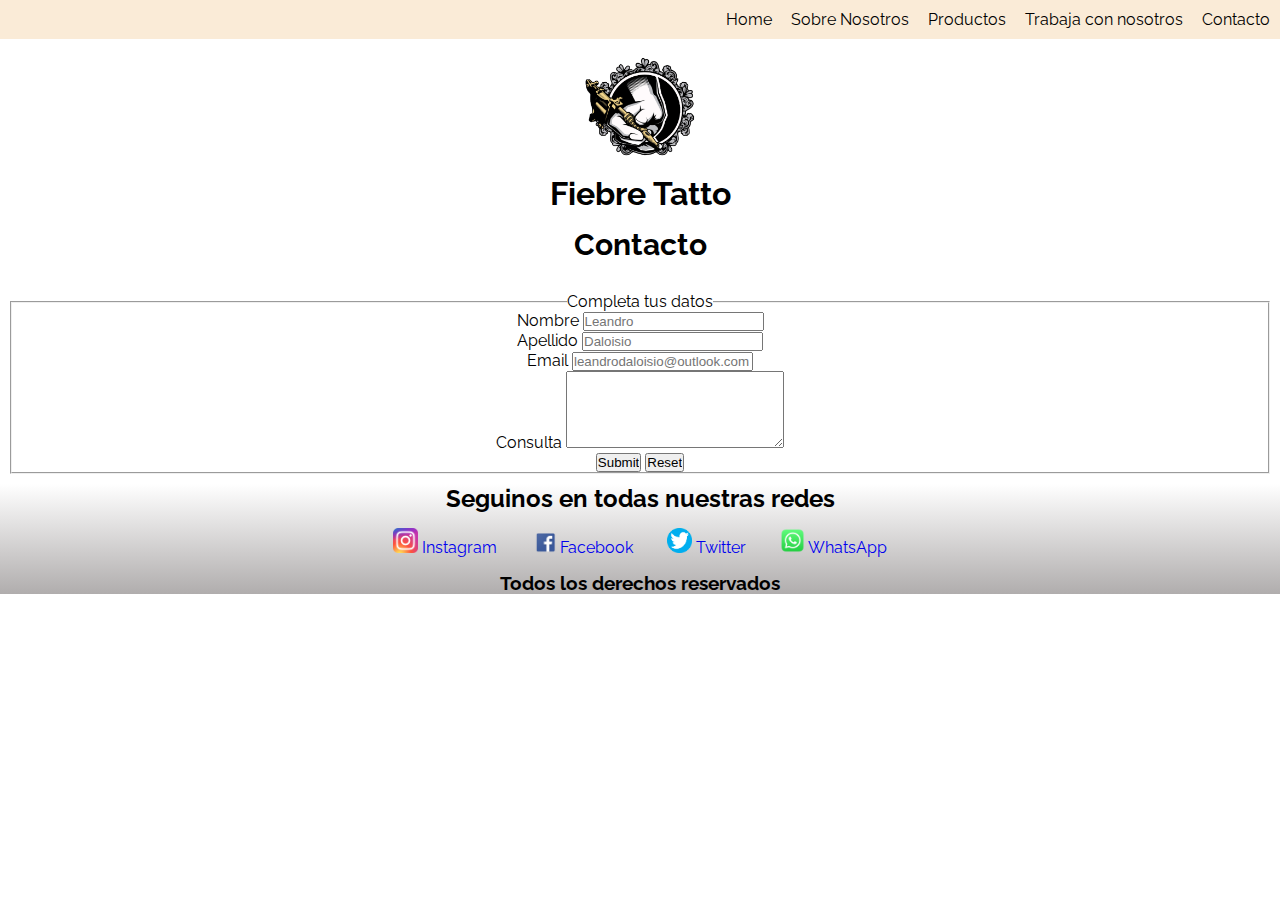
<file: pages/contacto.html>
<!DOCTYPE html>
<html lang="en">
<head>
    <meta charset="UTF-8">
    <meta http-equiv="X-UA-Compatible" content="IE=edge">
    <meta name="viewport" content="width=device-width, initial-scale=1.0">
    <link href="https://fonts.googleapis.com/css2?family=Raleway:wght@200&display=swap" rel="stylesheet">
    <!--link de mi css-->
    <link rel="stylesheet" href="../css/main.css">
    <title> Contacto- TiendaOnline</title>
</head>
<body>
</head>
<body>
    <!--banner principal-->
    <header>
<nav class="nav-contacto">
    <ul class="ul-contacto">
        <li>
            <a href="../index.html">Home</a>
        </li>
        <li>
            <a href="sobre-nosotros.html">Sobre Nosotros</a>
        </li>
        <li>
            <a href="productos.html">Productos</a>
        </li>
        <li>
            <a href="unete.html">Trabaja con nosotros</a>
        </li>
        <li>
            <a href="contacto.html">Contacto</a>
        </li>
    </ul>
</nav>
    </header>
    
    <!--contenido principal-->
    <main>
         <center>
            <img class="img-productos" src="../img/Mi proyecto.png"  alt="">
        </center>
<h1>Fiebre Tatto</h1>
<h2 class="contacto-h2">Contacto</h2>
    <form>
        <fieldset>
            <legend>Completa tus datos</legend>
            <div>
                <label for="nombre-usuario">Nombre</label>
                <input type="text" placeholder="Leandro" >
            </div>
            <div>
                <label for="apellido-usuario">Apellido</label>
                <input type="text" placeholder="Daloisio" > 
            </div>
             <div>
                <label for="email-usuario">Email</label>
                <input type="email" placeholder="leandrodaloisio@outlook.com" > 
             </div>
             <div>
                <label for="consulta">Consulta</label>
                <textarea name="mensaje-usuario"cols="25" rows="5"></textarea>
             </div>
             <div>
                <input type="submit">
                <input type="reset">
             </div>
        </fieldset>
    </form>
    
    
    </main>

    <!--pie de pagina-->
    <footer>  
        <h2>Seguinos en todas nuestras redes</h2>
                

       
<nav>
    <ul>
        <li>
            <img src="../img/instagram-logo.png" width="25px" alt="">
            <a href="https://www.instagram.com/leantgod/" target="_blank">Instagram</a>
        </li>
        <li>
            <img src="../img/logo-facebook.png" width="25px" alt="">
            <a href="https://www.facebook.com/leandro.tgod.9" target="_blank">Facebook</a>
     
        </li>
        <li>
            <img src= "../img/logo-twitter.png" width="25px" alt="">
            <a href="https://twitter.com/DaloisioLeandro" target="_blank">Twitter</a>
        </li>
        <li>
            <img src="../img/logo-whatsapp.png" width="25px" alt="">
            <a href="https://web.whatsapp.com/" target="_blank">WhatsApp</a>
            
        </li>
    </ul>
</nav>
                <h3>Todos los derechos reservados</h3>
    </footer>
    
</body>
</html>
</file>
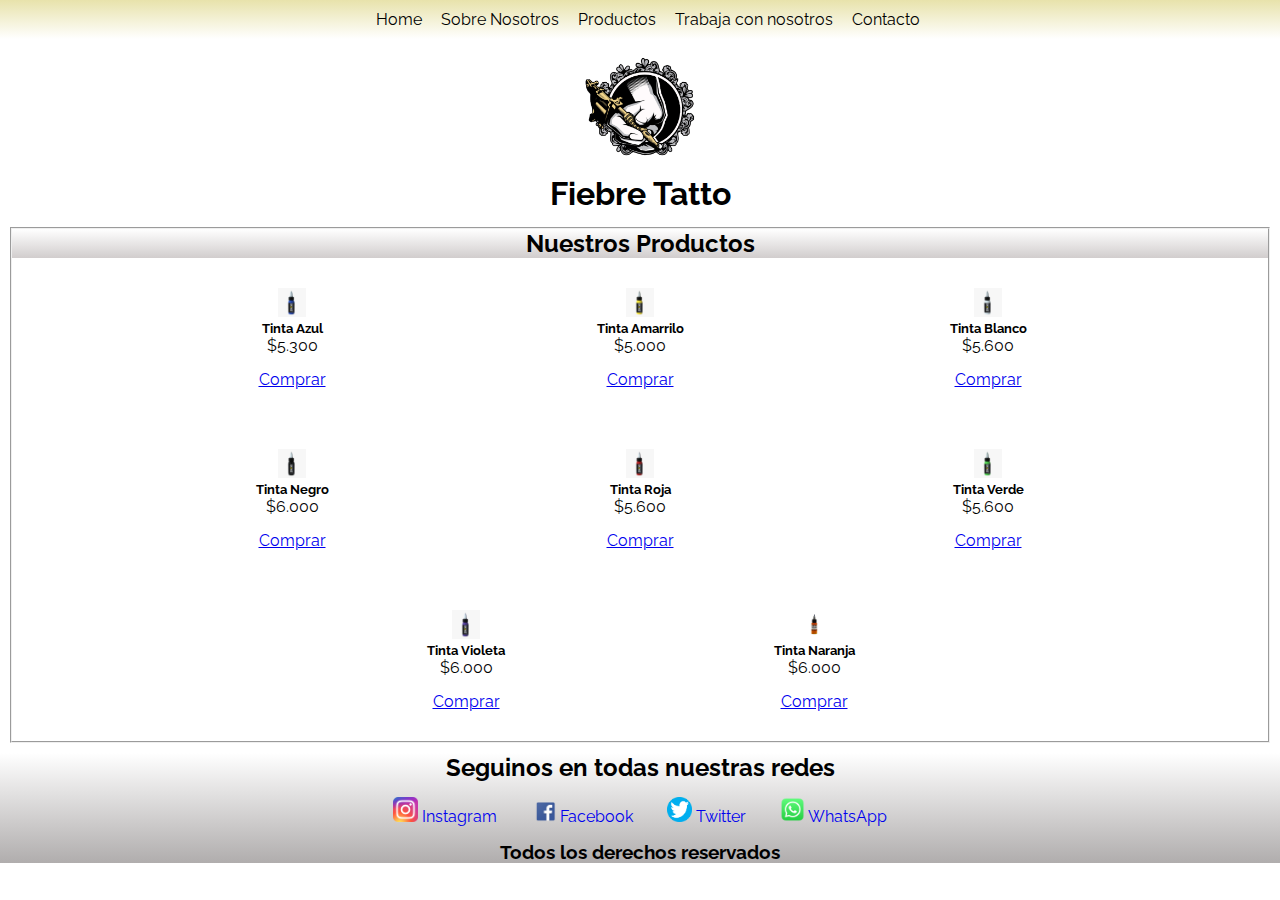
<file: pages/productos.html>
<!DOCTYPE html>
<html lang="en">
<head>
    <meta charset="UTF-8">
    <meta http-equiv="X-UA-Compatible" content="IE=edge">
    <meta name="viewport" content="width=device-width, initial-scale=1.0">
    <link href="https://fonts.googleapis.com/css2?family=Raleway:wght@200&display=swap" rel="stylesheet">
    <!--Link de boostrap-->
    <link href="https://cdn.jsdelivr.net/npm/bootstrap@5.3.0-alpha1/dist/css/bootstrap.min.css" rel="stylesheet" integrity="sha384-GLhlTQ8iRABdZLl6O3oVMWSktQOp6b7In1Zl3/Jr59b6EGGoI1aFkw7cmDA6j6gD" crossorigin="anonymous">
    <!--link de mi css-->
    <link rel="stylesheet" href="../css/main.css">
    <title>Productos - </title>
</head>
<body>
     <!--banner principal-->
     <header>
        <nav>
          <div class="nav-index">
            <ul class="ul-index">
                <li>
                    <a href="../index.html">Home</a>
                </li>
                <li>
                    <a href="sobre-nosotros.html">Sobre Nosotros</a>
                </li>
                <li>
                    <a href="productos.html">Productos</a>
                </li>
                <li>
                    <a href="unete.html">Trabaja con nosotros</a>
                </li>
                <li>
                    <a href="contacto.html">Contacto</a>
                </li>
            </ul>
          </div>
           
        </nav>
            </header>
            
            <!--contenido principal-->
            <main>
                
        
            <img class="img-productos" src="../img/Mi proyecto.png"  alt="">
        
            <h1>Fiebre Tatto</h1>
            <div class="h3-productos">
                <fieldset>
                    <form>
                        <legend>
                          <div class="nuestro-productos">
                            <h2>Nuestros Productos</h2>
                          </div>
                            <div class="contenedor-padre">
                            <div class="contenedor-hijo">
                            <div class="card" style="width: 18rem;">
                                <img src="../img/tinta-azul.jpg" class="card-img-top" alt="...">
                                <div class="card-body">
                                  <h5 class="card-title">Tinta Azul</h5>
                                  <p class="card-text">$5.300</p>
                                  <a href="#" class="btn btn-primary">Comprar</a>
                                </div>
                                </div>
                            </div>
                                <div class="contenedor-hijo">
                                <div class="card" style="width: 18rem;">
                                    <img src="../img/tinta-amarillo.jpg" class="card-img-top" alt="...">
                                    <div class="card-body">
                                      <h5 class="card-title">Tinta Amarrilo</h5>
                                      <p class="card-text">$5.000</p>
                                      <a href="#" class="btn btn-primary">Comprar</a>
                                    </div>
                                </div>
                            </div>
                            <div class="contenedor-hijo">
                                <div class="card" style="width: 18rem;">
                                    <img src="../img/tinta-blanco.jpg" class="card-img-top" alt="...">
                                    <div class="card-body">
                                      <h5 class="card-title">Tinta Blanco</h5>
                                      <p class="card-text">$5.600</p>
                                      <a href="#" class="btn btn-primary">Comprar</a>
                                    </div>
                                  </div>
                                </div>
                                <div class="contenedor-hijo">
                                  <div class="card" style="width: 18rem;">
                                    <img src="../img/tinta-negro.jpg" class="card-img-top" alt="...">
                                    <div class="card-body">
                                      <h5 class="card-title">Tinta Negro</h5>
                                      <p class="card-text">$6.000</p>
                                      <a href="#" class="btn btn-primary">Comprar</a>
                                    </div>
                                  </div>
                                </div>
                            <div class="contenedor-hijo">
                            <div class="card" style="width: 18rem;">
                                <img src="../img/tinta-rojo.jpg" class="card-img-top" alt="...">
                                <div class="card-body">
                                  <h5 class="card-title">Tinta Roja</h5>
                                  <p class="card-text">$5.600</p>
                                  <a href="#" class="btn btn-primary">Comprar</a>
                                </div>
                              </div>
                            </div>
                              <div class="contenedor-hijo">
                              <div class="card" style="width: 18rem;">
                                <img src="../img/tinta-verde.jpg" class="card-img-top" alt="...">
                                <div class="card-body">
                                  <h5 class="card-title">Tinta Verde</h5>
                                  <p class="card-text">$5.600</p>
                                  <a href="#" class="btn btn-primary">Comprar</a>
                                </div>
                              </div>
                            </div>
                            <div class="contenedor-hijo">
                              <div class="card" style="width: 18rem;">
                                <img src="../img/tinta-violeta.jpg" class="card-img-top" alt="...">
                                <div class="card-body">
                                  <h5 class="card-title">Tinta Violeta</h5>
                                  <p class="card-text">$6.000</p>
                                  <a href="#" class="btn btn-primary">Comprar</a>
                                </div>
                              </div>
                            </div>
                            <div class="contenedor-hijo">
                              <div class="card" style="width: 18rem;">
                                <img src="../img/tinta-naranja.jpg" class="card-img-top" alt="...">
                                <div class="card-body">
                                  <h5 class="card-title">Tinta Naranja</h5>
                                  <p class="card-text">$6.000</p>
                                  <a href="#" class="btn btn-primary">Comprar</a>
                                </div>
                              </div>
                            </div>
                            </div>
                        </legend>
                    </form>
                </fieldset>

                
            </main>
        
            <!--pie de pagina-->
            <footer>  
                <h2>Seguinos en todas nuestras redes</h2>
                <nav>
                    <ul>
                        <div class="lista-productos" >
                        <li>
                            <img src="../img/instagram-logo.png" width="25px" alt="">
                            <a href="https://www.instagram.com/leantgod/" target="_blank">Instagram</a>
                        </li>
                        <li>
                            <img src="../img/logo-facebook.png" width="25px" alt="">
                            <a href="https://www.facebook.com/leandro.tgod.9" target="_blank">Facebook</a>
                     
                        </li>
                        <li>
                            <img src= "../img/logo-twitter.png" width="25px" alt="">
                            <a href="https://twitter.com/DaloisioLeandro" target="_blank">Twitter</a>
                        </li>
                        <li>
                            <img src="../img/logo-whatsapp.png" width="25px" alt="">
                            <a href="https://web.whatsapp.com/" target="_blank">WhatsApp</a>
                            
                        </li>
                        </div>
                    </ul>
                </nav>
                                <h3>Todos los derechos reservados</h3>
            </footer>
             <!-- Link js  -->
   <script src="https://cdn.jsdelivr.net/npm/bootstrap@5.3.0-alpha1/dist/js/bootstrap.bundle.min.js" integrity="sha384-w76AqPfDkMBDXo30jS1Sgez6pr3x5MlQ1ZAGC+nuZB+EYdgRZgiwxhTBTkF7CXvN" crossorigin="anonymous"></script>
</body>
</html>
</file>
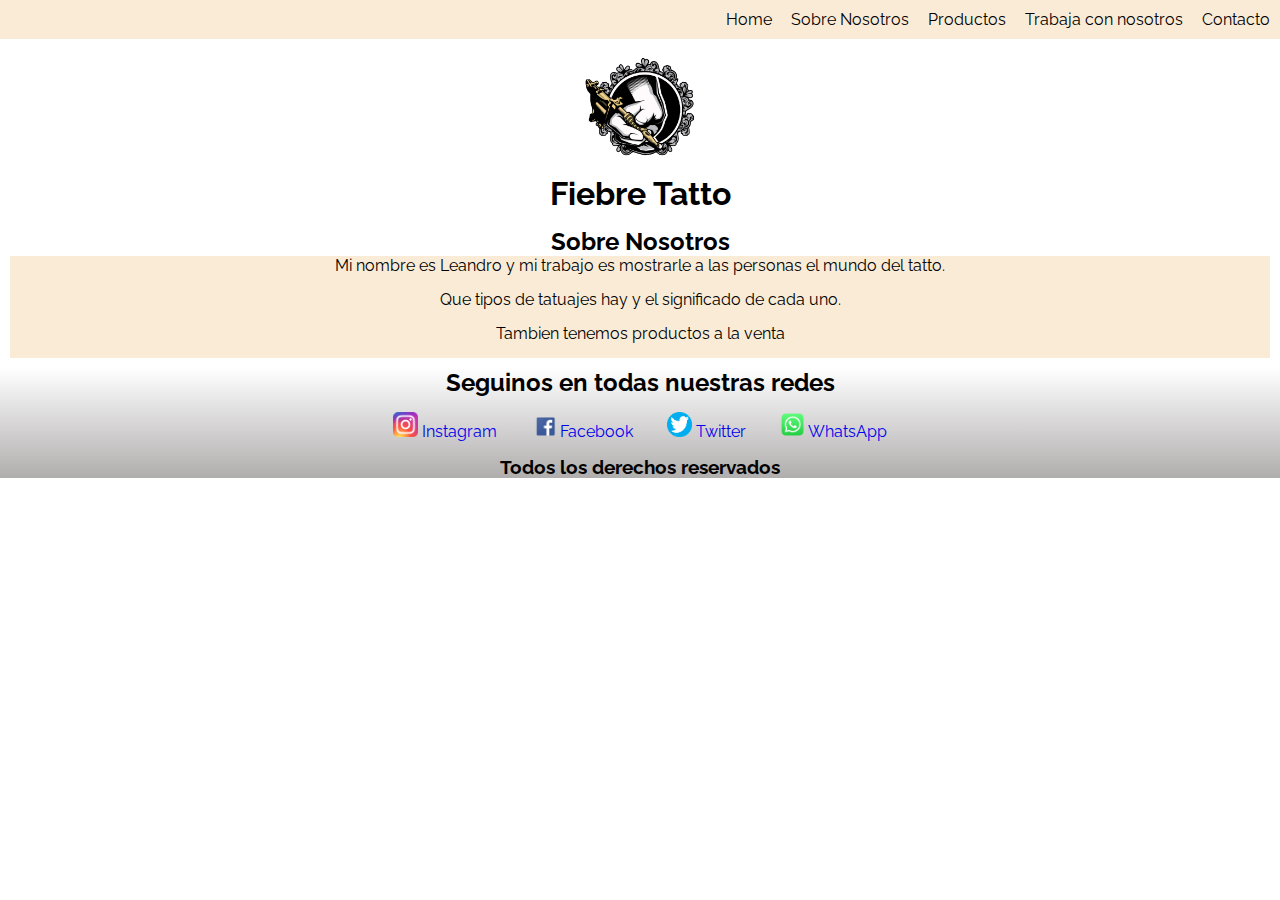
<file: pages/sobre-nosotros.html>
<!DOCTYPE html>
<html lang="en">
<head>
    <meta charset="UTF-8">
    <meta http-equiv="X-UA-Compatible" content="IE=edge">
    <meta name="viewport" content="width=device-width, initial-scale=1.0">
    <link href="https://fonts.googleapis.com/css2?family=Raleway:wght@200&display=swap" rel="stylesheet">
    <!--link de mi css-->
    <link rel="stylesheet" href="../css/main.css">
    <title>Sobre Nosotros - TiendaOnline</title>
</head>
<body>
     <!--banner principal-->
     <header>
       
        <nav class="nav-nosotros">
            <ul class="ul-nosotros">
                <li>
                    <a href="../index.html">Home</a>
                </li>
                <li>
                    <a href="sobre-nosotros.html">Sobre Nosotros</a>
                </li>
                <li>
                    <a href="productos.html">Productos</a>
                </li>
                <li>
                    <a href="unete.html">Trabaja con nosotros</a>
                </li>
                <li>
                    <a href="contacto.html">Contacto</a>
                </li>
            </ul>
        </nav>
            </header>
            
            <!--contenido principal-->
            <main>
                <center>
                    <img class="img-productos" src="../img/Mi proyecto.png"  alt="">
                </center>
                <h1>Fiebre Tatto</h1>
                <h2>Sobre Nosotros</h2>
                <div class="p-nosotros">
                <p>
                Mi nombre es Leandro y mi trabajo es mostrarle a las personas el mundo del tatto.
                </p>
                <p>
                    Que tipos de tatuajes hay y el significado de cada uno.
                </p>
                <p>
                    Tambien tenemos productos a la venta 
                </p>
            </div>
        
            </main>
        
            <!--pie de pagina-->
            <footer>  
                
                    <h2>Seguinos en todas nuestras redes</h2>
                            
            
                   
            <nav>
                <ul>
                    <li>
                        <img src="../img/instagram-logo.png" width="25px" alt="">
                        <a href="https://www.instagram.com/leantgod/" target="_blank">Instagram</a>
                    </li>
                    <li>
                        <img src="../img/logo-facebook.png" width="25px" alt="">
                        <a href="https://www.facebook.com/leandro.tgod.9" target="_blank">Facebook</a>
                 
                    </li>
                    <li>
                        <img src= "../img/logo-twitter.png" width="25px" alt="">
                        <a href="https://twitter.com/DaloisioLeandro" target="_blank">Twitter</a>
                    </li>
                    <li>
                        <img src="../img/logo-whatsapp.png" width="25px" alt="">
                        <a href="https://web.whatsapp.com/" target="_blank">WhatsApp</a>
                        
                    </li>
                </ul>
            </nav>
                            <h3>Todos los derechos reservados</h3>
                
            </footer>
</body>
</html>
</file>
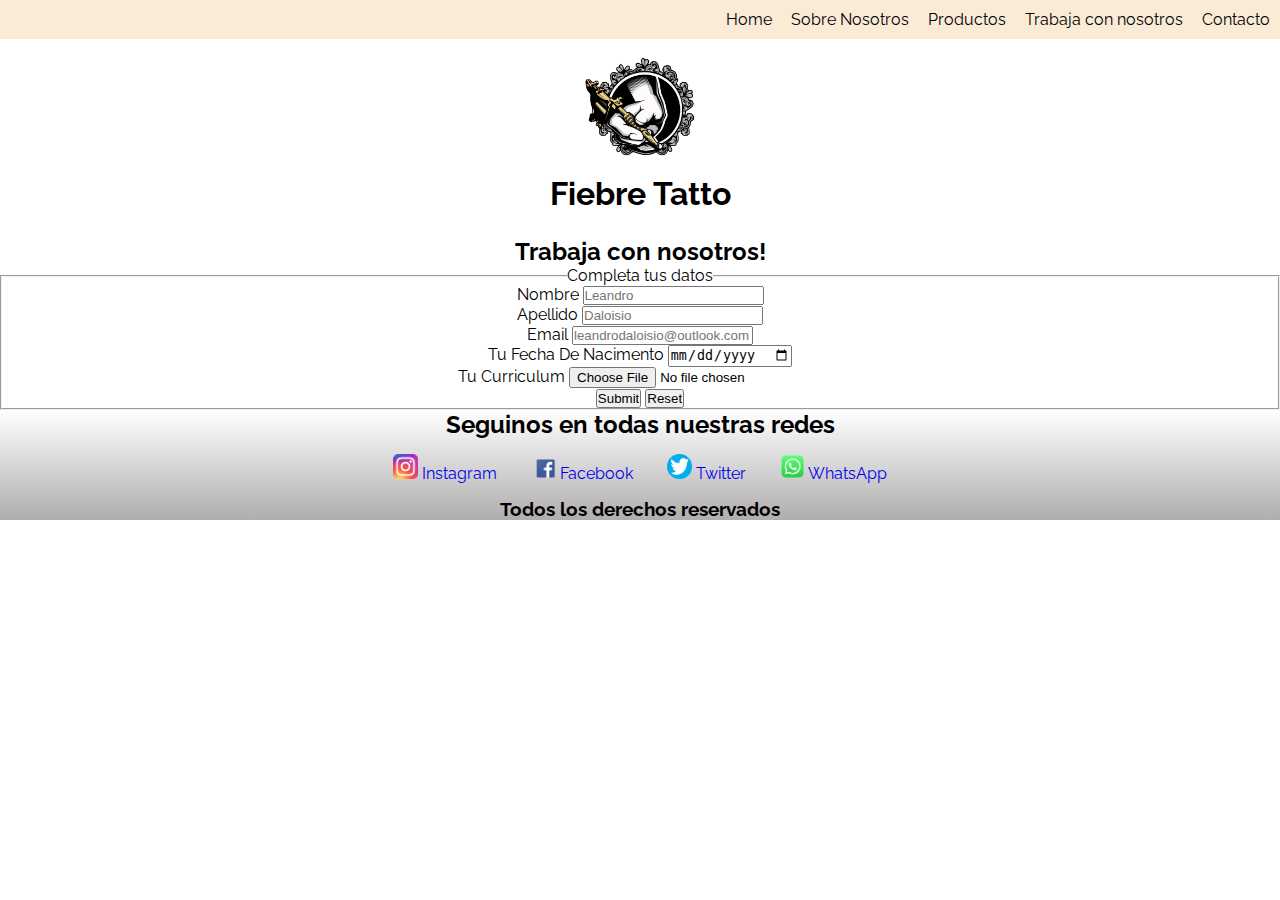
<file: pages/unete.html>
<!DOCTYPE html>
<html lang="en">
<head>
    <meta charset="UTF-8">
    <meta http-equiv="X-UA-Compatible" content="IE=edge">
    <meta name="viewport" content="width=device-width, initial-scale=1.0">
    <link href="https://fonts.googleapis.com/css2?family=Raleway:wght@200&display=swap" rel="stylesheet">
    <!--link de mi css-->
    <link rel="stylesheet" href="../css/main.css">
    <title> Trabaja con nosotros</title>
</head>
<body>
     <!--banner principal-->
     <header>
        
       
        <nav class="nav-trabaja">
            <ul class="ul-trabaja">
                <li>
                    <a href="../index.html">Home</a>
                </li>
                <li>
                    <a href="sobre-nosotros.html">Sobre Nosotros</a>
                </li>
                <li>
                    <a href="productos.html">Productos</a>
                </li>
                <li>
                    <a href="unete.html">Trabaja con nosotros</a>
                </li>
                <li>
                    <a href="contacto.html">Contacto</a>
                </li>
            </ul>
        </nav>
            </header>
            
            <!--contenido principal-->
            <main>
                <center>
                <img src="../img/Mi proyecto.png" alt="">
            </center>
                <h1>Fiebre Tatto</h1>
            
            </main>
            <h2 class="h2-trabaja">Trabaja con nosotros!</h2>
            <form class="form-trabaja">
                <fieldset>
                    <legend>Completa tus datos</legend>
                    <div>
                        <label for="nombre-usuario">Nombre</label>
                        <input type="text" placeholder="Leandro" >
                    </div>
                    <div>
                        <label for="apellido-usuario">Apellido</label>
                        <input type="text" placeholder="Daloisio" >
                    </div>
                    <div>
                        <label for="email-usuario">Email</label>
                        <input type="email" placeholder="leandrodaloisio@outlook.com" >
                    </div>
                    <div>
                        <label for="fecha-usuario">Tu Fecha De Nacimento</label>
                        <input type="date" >
                    </div>
                    <div>
                        <label for="curriculum-usuario">Tu Curriculum</label>
                        <input type="file">
                    </div>
                    <div>
                        <input type="submit">
                        <input type="reset">
                     </div>
                   


                </fieldset>
            </form>
        
            <!--pie de pagina-->
            <footer>  
                <h2>Seguinos en todas nuestras redes</h2>
                        
        
               
        <nav>
            <ul>
                <li>
                    <img src="../img/instagram-logo.png" width="25px" alt="">
                    <a href="https://www.instagram.com/leantgod/" target="_blank">Instagram</a>
                </li>
                <li>
                    <img src="../img/logo-facebook.png" width="25px" alt="">
                    <a href="https://www.facebook.com/leandro.tgod.9" target="_blank">Facebook</a>
             
                </li>
                <li>
                    <img src= "../img/logo-twitter.png" width="25px" alt="">
                    <a href="https://twitter.com/DaloisioLeandro" target="_blank">Twitter</a>
                </li>
                <li>
                    <img src="../img/logo-whatsapp.png" width="25px" alt="">
                    <a href="https://web.whatsapp.com/" target="_blank">WhatsApp</a>
                    
                </li>
            </ul>
        </nav>
                        <h3>Todos los derechos reservados</h3>
            </footer>
</body>
</html>
</file>
<file: css/main.css>
/*reset*/

*{
    margin: 0;
    padding: 0;
    box-sizing: border-box;
}

/*estilos genericos*/
body{
font-family:'Raleway', sans-serif;
background-color: rgb(255, 255, 255);

}

/*estilos de home*/

 header nav ul li{
    display: inline-block;
    margin-left: 15px;
 }
header nav ul li a {
    text-decoration: none;
    color: black;
}


/*estilos de main*/
/*estilos de boostrap*/
/*mq escritorio*/
@media screen and  (min-width:1250px) {
   .nav-index{
      text-align: right;
      background-image: linear-gradient(rgba(202, 190, 64, 0.44),white);
      padding: 10px;
     
   }
   
   .ul-index{
      list-style: none;
      
   }
   .nav-mobile{
      display: none;
   }
   .container-h2-carrusel{
      display: grid;
      grid-template-columns: repeat(2,1fr);
      padding: 10px;
   }
  
   .realista{
      text-align: left;
      margin-top: 4rem;
      margin-left: 4rem;
   }
  
   .contenedor-carrusel{
      display: flex;
      margin-right: 6rem;
      justify-content: end;
      max-width: 40%;
      margin-left: 50%;
      

   }
   .container-2-h2-carrusel{
      display: grid;
      grid-template-columns: repeat(2,1fr);
      margin-top: 2rem;
   }
   .contenedor-carrusel-2{
      display: flex;
      margin-left: 4rem;

   }
   .trippy{
      text-align: left;
      margin-top: 4rem;
   }
   .container-3-h2-carrusel{
      display: grid;
      grid-template-columns: repeat(2,1fr); 
     }
   .graffiti{
      text-align: right;
      margin-top: 4rem;
      background-image: linear-gradient(#ffffff,rgb(234, 230, 230));
   }
   .contenedor-carrusel-3{
      display: flex;
      margin-left: 4rem;
      margin-top: 1rem;
   }
   .contenedor-carrusel-4{
      display: flex;
      margin-left: 4rem;
      margin-top: 1rem;
   }
   .container-4-h2-carrusel{
      display: grid;
      grid-template-columns: repeat(2,1fr);
   
   }
   .dotwork{
      text-align: left;
      margin-top: 4rem;
      margin-right: 4rem;
   }
   .caja-envios{
      display: inline-block;
      font-size: 12px;
      border: 1px solid rgb(202, 190, 64);
       width: 30%;
       height: 30%;
       padding: 10px;
       margin-right: 10px;
    }
    .h3-envios{
      text-align: center;
    }
    .caja-envios-2{
       display: inline-block;
        font-size: 12px;
        border: 1px solid rgb(202, 190, 64);
        width: 30%;
        height: 30%;
        padding: 10px;
    }
    .h3-tarjeta{
      text-align: center;
    }
    .camion{
      width: 20%;
      height: 20%;
      transition: 2s;
    }
    .camion:hover{
      width: 100px;
      height: 100px;
      
      
    }
    .tarjeta{
      width: 13%;
      height: 13%;
      transition: 2s;
    }
    .tarjeta:hover{
     width: 80px;
     height: 80px;
    }
    /*estilo de productos*/
    .nav-productos{
      text-align: right;
      background-image: linear-gradient(rgb(202, 190, 64, 0.44),white);
      padding: 10px;
   }
}
   .primer-parrafo{
      background-image: linear-gradient(rgb(255, 255, 255),rgb(222, 217, 217),rgb(228, 227, 227));

   }

   main img{
    width: 10%;
    display: inline;
    }
   main{
   text-align: center;
    padding: 10px;
   }
   
    main h1{
        font-weight: bold;
        padding-bottom: 15px;
    }
   
    
    main h3{
        text-align: left;
        padding-top: 15px;
    }
    main p {
        padding-bottom: 15px;
    }
    
    
    .animacion-siguenos {
         width: 100px;
         height: 100px;
         position: relative;
         background-repeat: black;
         animation-name: example;
         animation-duration: 5s;
         font-size: 20px;
       }
       @keyframes example {
         from {top:0;}
         to {top: 100px; color: black;}
       }
    /*estilos footer*/
    footer{
        text-align: center;
        background-image: linear-gradient(rgb(255, 255, 255),rgb(176, 173, 173));
        
    }
 footer nav ul li{
    display: inline-block;
    padding: 15px 15px;
    
 }
 footer nav ul li a{
    text-decoration: none;
 }
    /*contacto.html*/
    .nav-contacto{
        text-align: right;
        background-color: antiquewhite;
        padding: 10px;
     }
     .ul-contacto{
        list-style: none;
     }
    /*estilo main*/
    .contacto-h2{
        text-align: center;
        font-size: 30px;
      padding-bottom: 30px;
    }


    /*sobre nosotros.html*/
    .nav-nosotros{
        text-align: right;
        background-color: antiquewhite;
        padding: 10px;
     }
     .ul-nosotros{
        list-style: none;
     }
     .p-nosotros{
        background-color: antiquewhite;
     }
     
    /*productos.html*/
    
     .nuestro-productos{
      background-image: linear-gradient(rgb(255, 255, 255),rgb(209, 205, 205));
     }
     /*estilo de boostrap*/
     .contenedor-padre{
      display: flex;
      flex-direction:row;
      flex-wrap: wrap;
      justify-content: center;
     }
     .contenedor-hijo{
      margin: 30px;
   
     }
    .ul-productos{
        list-style: none;
     }
    /*estilo main*/

   .img-productos{
    width: 10%;
   }
   .h1-productos{
    text-align: center;
   }
   /*unete.html*/
   .nav-trabaja{
    text-align: right;
    background-color: antiquewhite;
    padding: 10px;
 }
 .ul-trabaja{
    list-style: none;
 }
 .h2-trabaja{
    text-align: center;
 }
 .form-trabaja{
    text-align: center;
 }
/*estilo mobile*/
@media  screen and (min-width:320px),(max-width:600px) {
     
      .container-h2-carrusel{
         display: grid;
         grid-template-columns: repeat(1,1fr);
      }
     .contenedor-carrusel{
      margin-bottom: 1rem;
     }
     .realista{
      background-image: linear-gradient(rgba(255, 255, 255, 0.873),rgb(231, 229, 229));
     }
     .trippy{
      background-image: linear-gradient(rgb(255, 255, 255),rgba(216, 216, 216, 0.716));
     }
     .contenedor-carrusel-3{
      margin-bottom: 2rem;
     }
     .dotwork{
      background-image: linear-gradient(rgba(210, 207, 207, 0.774),rgb(255, 255, 255));
     }
     .caja-envios{
      border: 1px solid rgb(202, 190, 64);
      margin-bottom: 1rem;
     }
     .caja-envios-2{
      border: 1px solid rgb(202, 190, 64);
     }
     .h3-envios{
      text-align: center;
     }
     .h3-tarjeta{
      text-align: center;
     }
     .camion{
      width: 10%;
      height: 10%;
      transition: 2s;
     }
     .camion:hover{
      width: 15%;
      height: 15%;
     }
     .tarjeta{
      width: 10%;
      height: 10%;
      transition: 2s;
     }
     .tarjeta:hover{
      width: 15%;
      height: 15%;
     }
     .nav-index{
      background-image: linear-gradient(rgb(202, 190, 64, 0.44),rgb(255, 255, 255));
      text-align: center;
     }
    
  }
</file>
